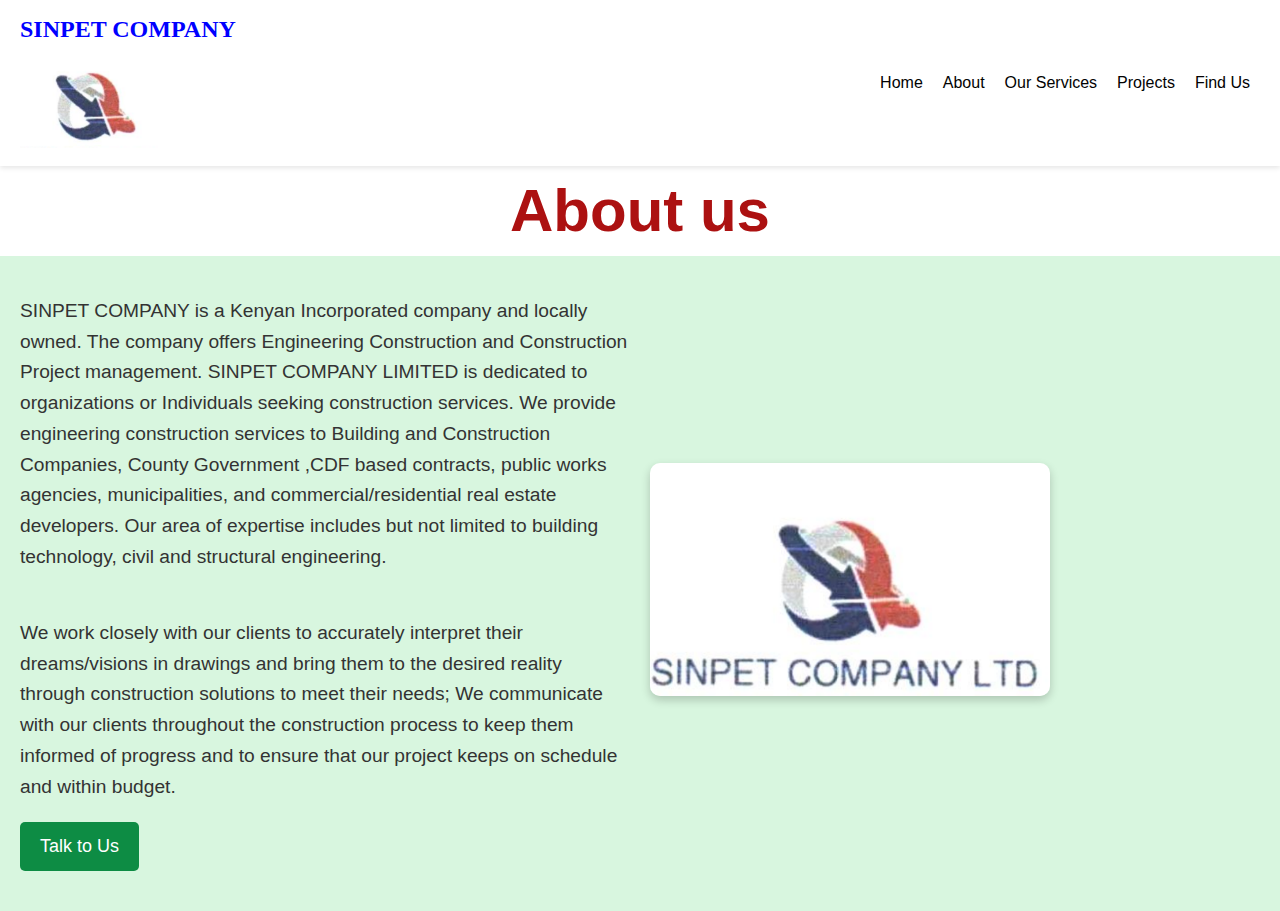
<file: About.html>
<!DOCTYPE html>
<html lang="en">
<head>
    <meta charset="UTF-8">
    <meta name="viewport" content="width=device-width, initial-scale=1.0">
    <title>About Us</title>
    <link rel="stylesheet" href="about.css">
</head>
<body>
    <header>
        <div class="navbar">
            <div class="logo">
                <h1 style="color: blue;font-family: Lobster;">SINPET COMPANY</h1>
                <img style="height: 100px;width: auto;" src="assets/company_logo.png" alt="logo">
            </div>
            <nav>
                <ul>
                    <li><a href="Homepage.html">Home</a></li>
                    <li><a href="About.html">About</a></li>
                    <li><a href="Services.html">Our Services</a></li>
                    <li><a href="projects.html">Projects</a></li>
                    <li><a href="contact.html">Find Us</a></li>
                </ul>
            </nav>
        </div>
        <div class="about-hero">
            <h2>About us</h2>
        </div>
    </header>

    <section class="about-content">
        <div class="about-text">
            <p>
                SINPET COMPANY is a Kenyan
Incorporated company and locally owned.
The company offers Engineering
Construction and Construction Project
management.
SINPET COMPANY LIMITED is
dedicated to organizations or Individuals
seeking construction services.
We provide engineering
construction services
to Building and Construction Companies,
County Government ,CDF based contracts,
public works agencies, municipalities, and
commercial/residential real estate
developers.
Our area of expertise includes but
not limited to building technology,
civil and structural engineering.
            </p>
            <br>
            <p>
                We work closely with our clients to
accurately interpret their
dreams/visions in drawings and bring
them to the desired reality through
construction solutions to meet their
needs; We communicate with our
clients throughout the construction
process to keep them informed of
progress and to ensure that our project
keeps on schedule and within budget.
            </p>
            <a href="contact.html" class="btn">Talk to Us</a>
        </div>
        <div class="about-image">
            <img src="assets/logo_name.png" alt="sinpet">
        </div>
    </section>
</body>
</html>
</file>
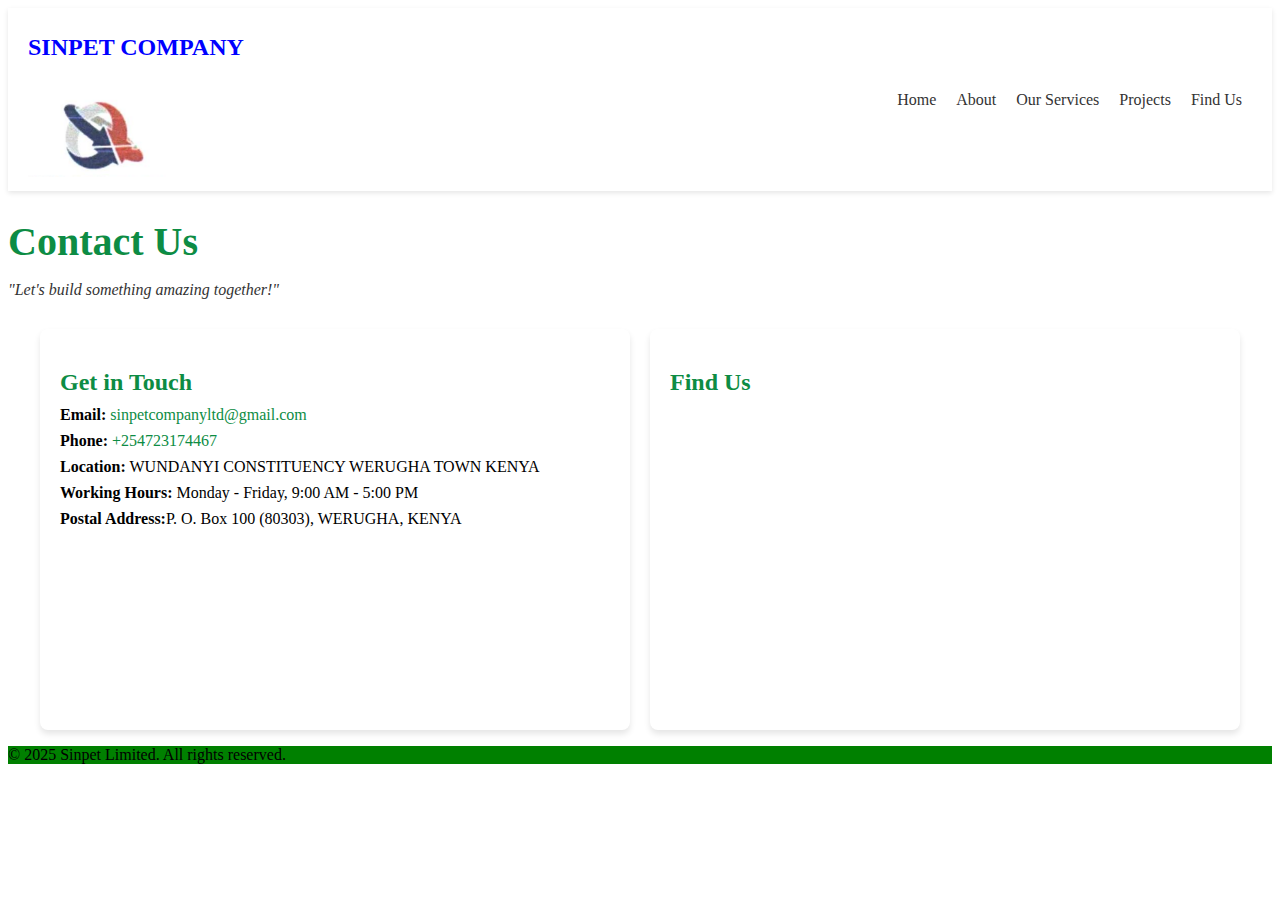
<file: contact.html>
<!DOCTYPE html>
<html lang="en">
<head>
    <meta charset="UTF-8">
    <meta name="viewport" content="width=device-width, initial-scale=1.0">
    <title>Contact Us - Sinpet Limited</title>
    <link rel="stylesheet" href="contact.css">
</head>
<body>
    <header>
        <div class="navbar">
            <div class="logo">
                <h1 style="color: blue; font-family:Lobster;">SINPET COMPANY</h1>
                <img  style="height: 100px;width: auto;" src="assets/company_logo.png" alt="logo">
            </div>
            <nav>
                <ul>
                    <li><a href="Homepage.html">Home</a></li>
                    <li><a href="About.html">About</a></li>
                    <li><a href="Services.html">Our Services</a></li>
                    <li><a href="projects.html">Projects</a></li>
                    <li><a href="contact.html">Find Us</a></li>
                </ul>
            </nav>
        </div>

    <main>
        <section class="contact-section">
            <h1>Contact Us</h1>
            <p class="motivation-note">"Let's build something amazing together!"</p>
            <div class="contact-container">
                <div class="contact-details">
                    <h2>Get in Touch</h2>
                    <p><strong>Email:</strong> <a href="mailto:sinpetcompanyltd@gmail.com">sinpetcompanyltd@gmail.com</a></p>
                    <p><strong>Phone:</strong> <a href="tel:+254723174467">+254723174467</a></p>
                    <p><strong>Location:</strong> WUNDANYI CONSTITUENCY WERUGHA TOWN KENYA</p>
                    <p><strong>Working Hours:</strong> Monday - Friday, 9:00 AM - 5:00 PM</p>
                    <p><strong>Postal Address:</strong>P. O. Box 100 (80303),
                        WERUGHA, KENYA </p>
                </div>
                <div class="contact-map">
                    <h2>Find Us</h2>
                    <iframe 
                        src="https://www.google.com/maps/embed?pb=!1m18!1m12!1m3!1d3929.837739703833!2d37.073813514748835!3d-1.2832532990641387!2m3!1f0!2f0!3f0!3m2!1i1024!2i768!4f13.1!3m3!1m2!1s0x182f1bd0e08bb8ab%3A0x56fa3b0b3e8f1b99!2sInnovation%20Hub!5e0!3m2!1sen!2ske!4v1618473729368!5m2!1sen!2ske" 
                        width="100%" 
                        height="300" 
                        style="border:0;" 
                        allowfullscreen="" 
                        loading="lazy"></iframe>
                </div>
            </div>
        </section>
    </main>

    <footer style="background-color: green;">
        <p>&copy; 2025 Sinpet Limited. All rights reserved.</p>
    </footer>
</body>
</html>
</file>
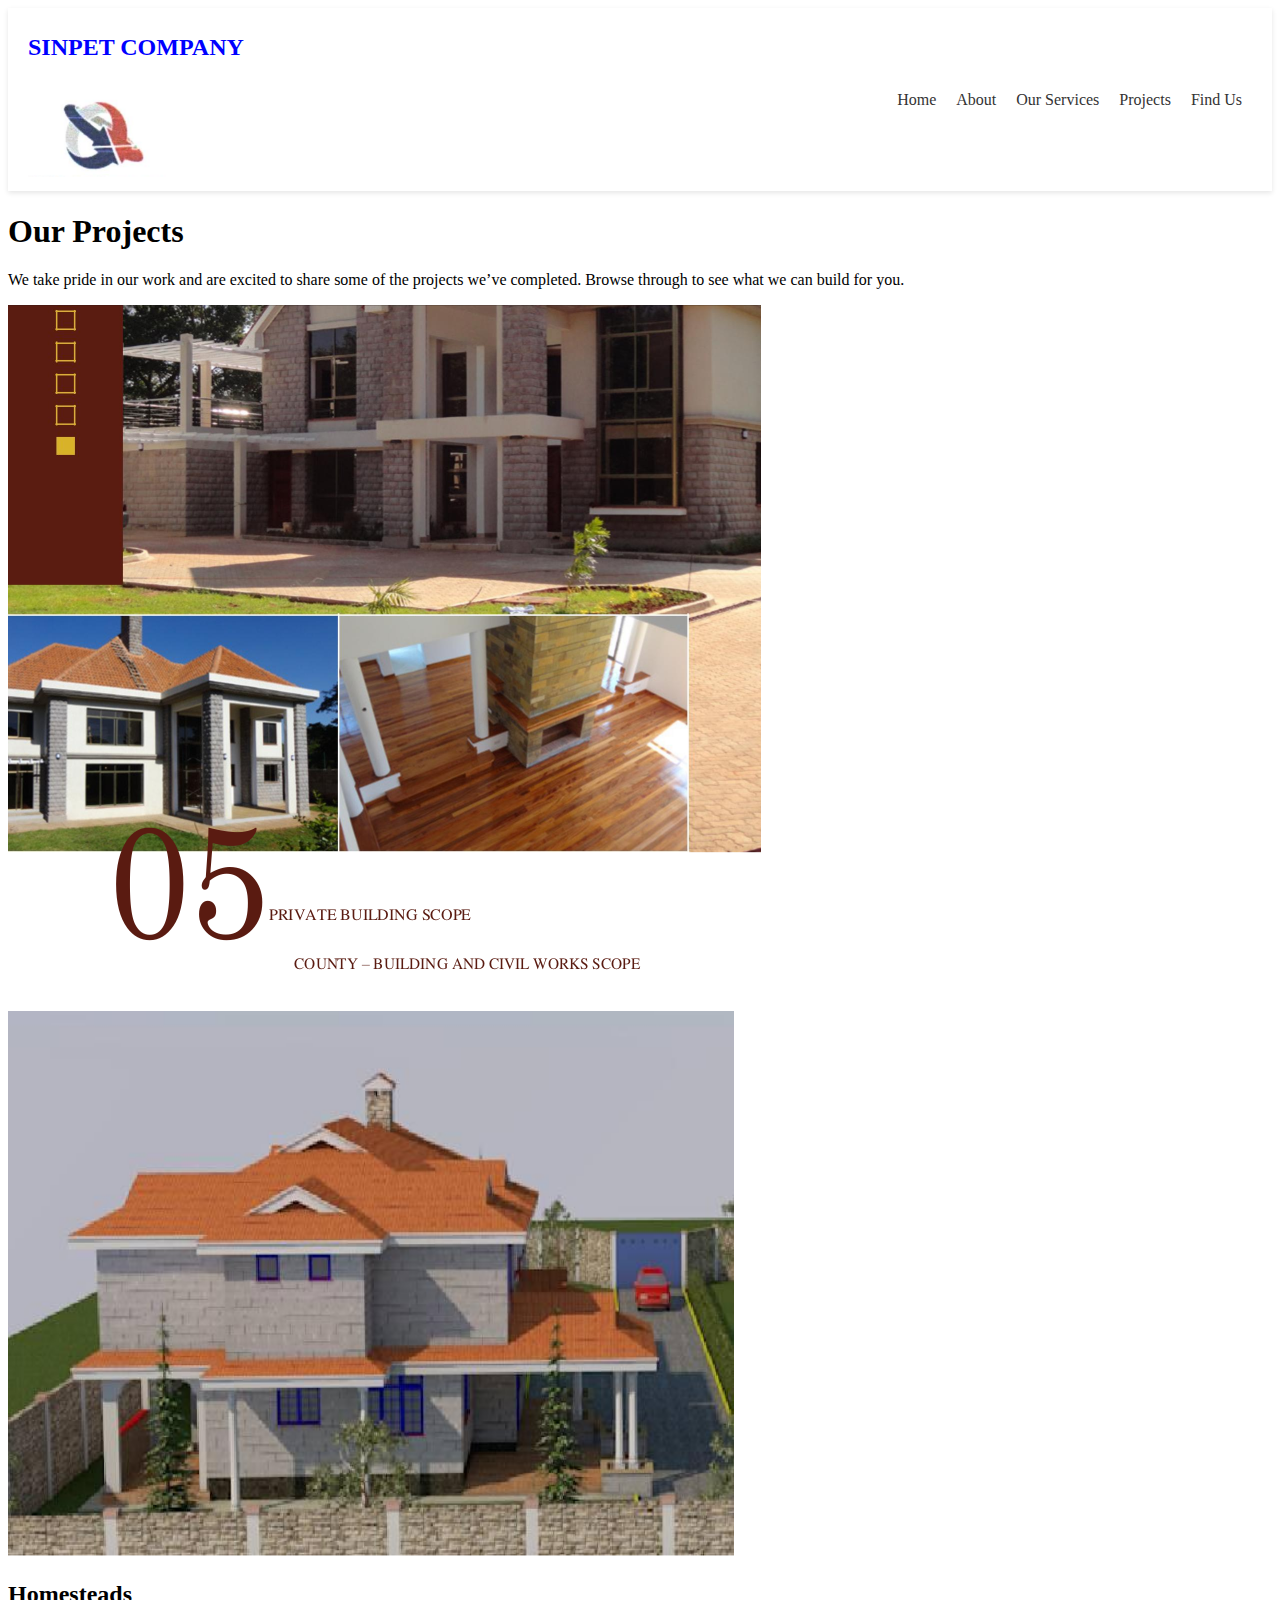
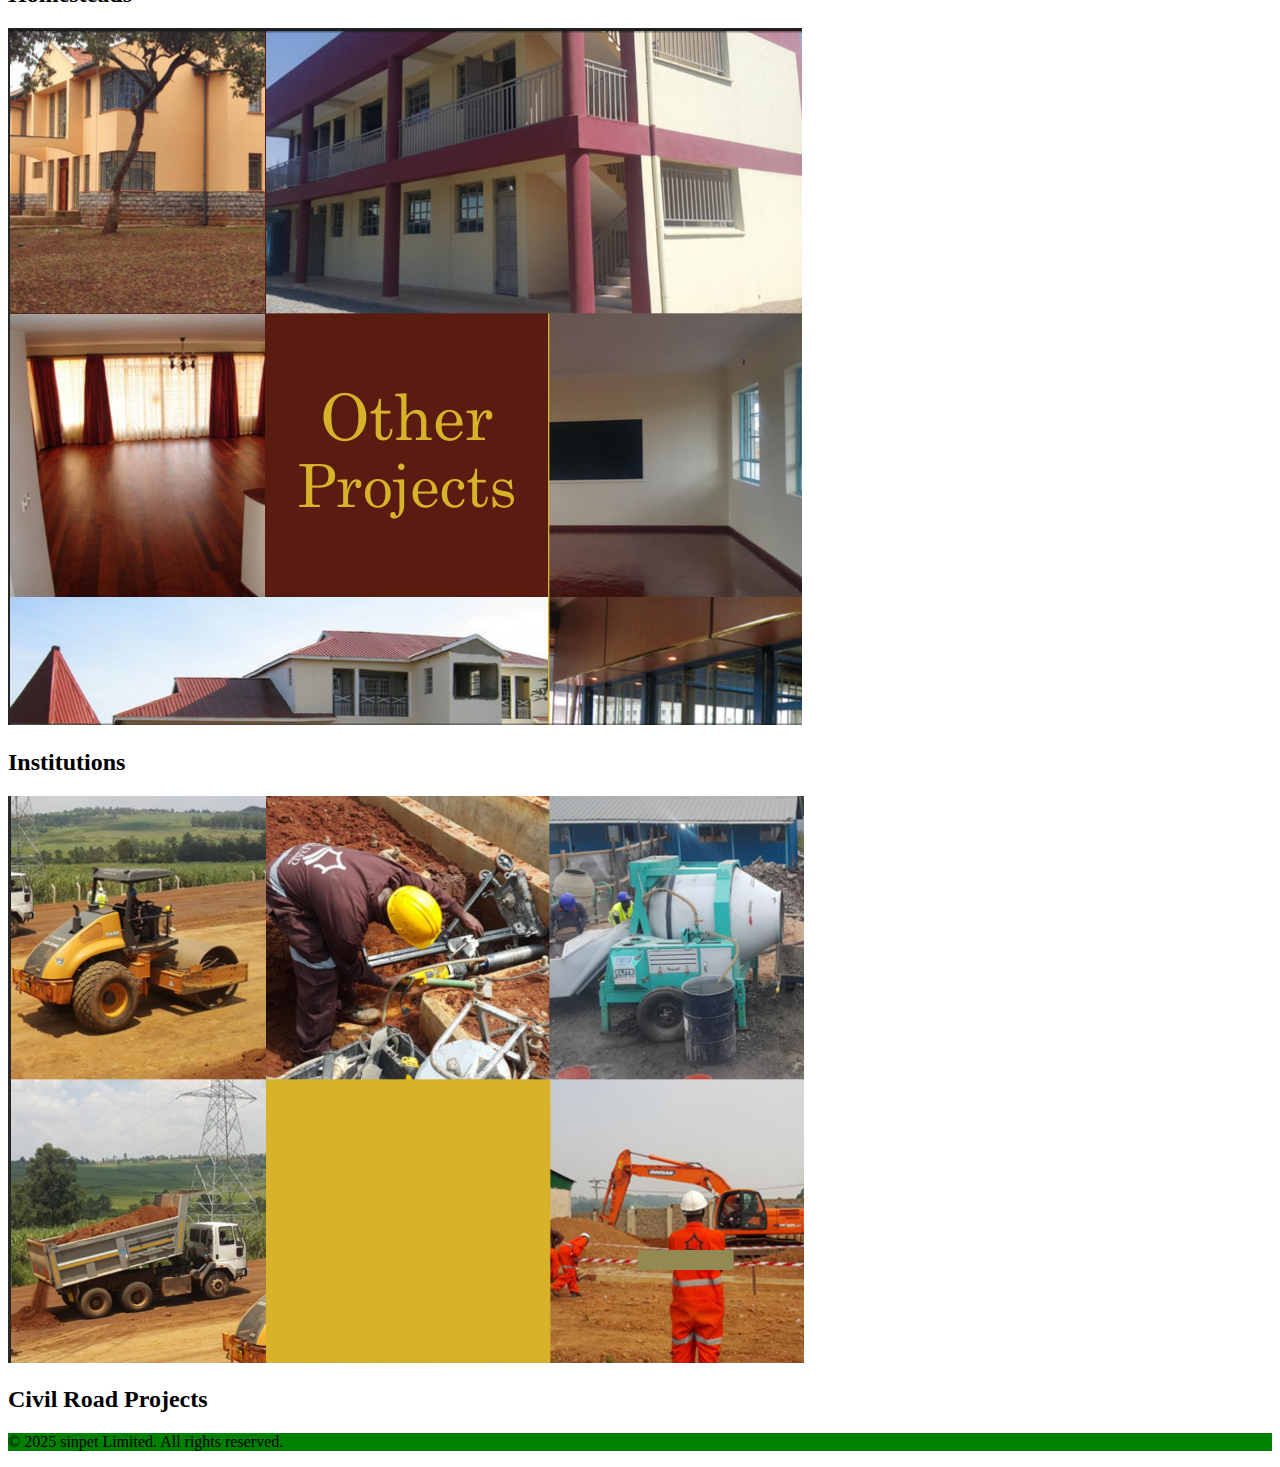
<file: projects.html>
<!DOCTYPE html>
<html lang="en">
<head>
    <meta charset="UTF-8">
    <meta name="viewport" content="width=device-width, initial-scale=1.0">
    <title>Our Projects - Sinpet Limited</title>
    <link rel="stylesheet" href="contact.css">
</head>
<body>
    <header>
        <div class="navbar">
            <div class="logo">
                <h1 style="color: blue; font-family:Lobster;">SINPET COMPANY</h1>
                <img style="height: 100px;width: auto;" src="assets/company_logo.png" alt="logo">
            </div>
            <nav>
                <ul>
                    <li><a href="Homepage.html">Home</a></li>
                    <li><a href="About.html">About</a></li>
                    <li><a href="Services.html">Our Services</a></li>
                    <li><a href="projects.html">Projects</a></li>
                    <li><a href="contact.html">Find Us</a></li>
                </ul>
            </nav>
        </div>

    <main>
        <section class="projects-section">
            <h1>Our Projects</h1>
            <p class="projects-description">We take pride in our work and are excited to share some of the projects we’ve completed. Browse through to see what we can build for you.</p>
            <div class="projects-gallery">
                <!-- Project 1 -->
                <div class="project">
                    <img src="assets/cdf.png" alt="Project 1">
                    <h2></h2>
                </div>
                <!-- Project 2 -->
                <div class="project">
                    <img src="assets/house.png" alt="Project 2">
                    <h2>Homesteads</h2>
                </div>
                <!-- Project 3 -->
                <div class="project">
                    <img src="assets/other.png" alt="Project 3">
                    <h2>Institutions</h2>
                </div>
                <!-- Add more projects as needed -->
                <div class="project">
                    <img src="assets/road_projects (copy).png" alt="Project 3">
                    <h2>Civil Road Projects</h2>
                </div>
            </div>

        </section>
    </main>

    <footer style="background-color: green;">
        <p>&copy; 2025 sinpet Limited. All rights reserved.
            <br>
            
        </p>
    </footer>
</body>
</html>
</file>
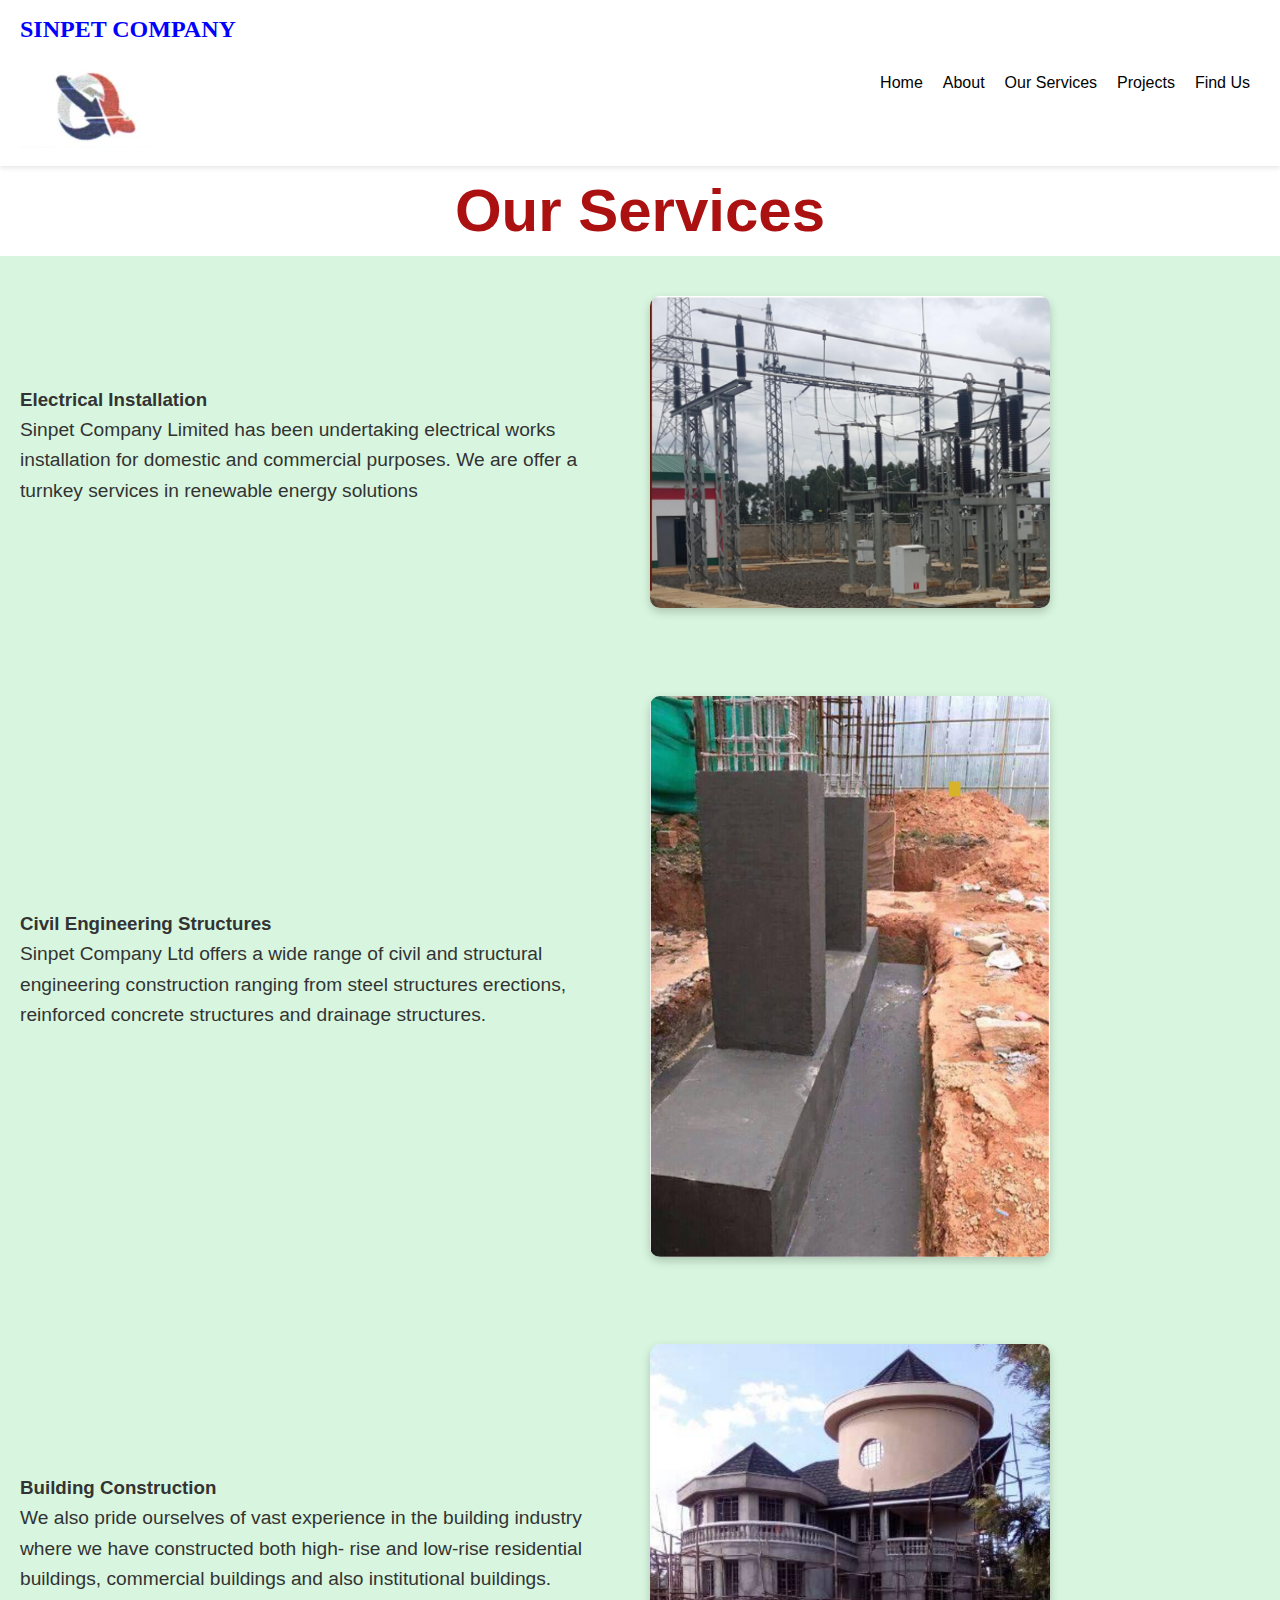
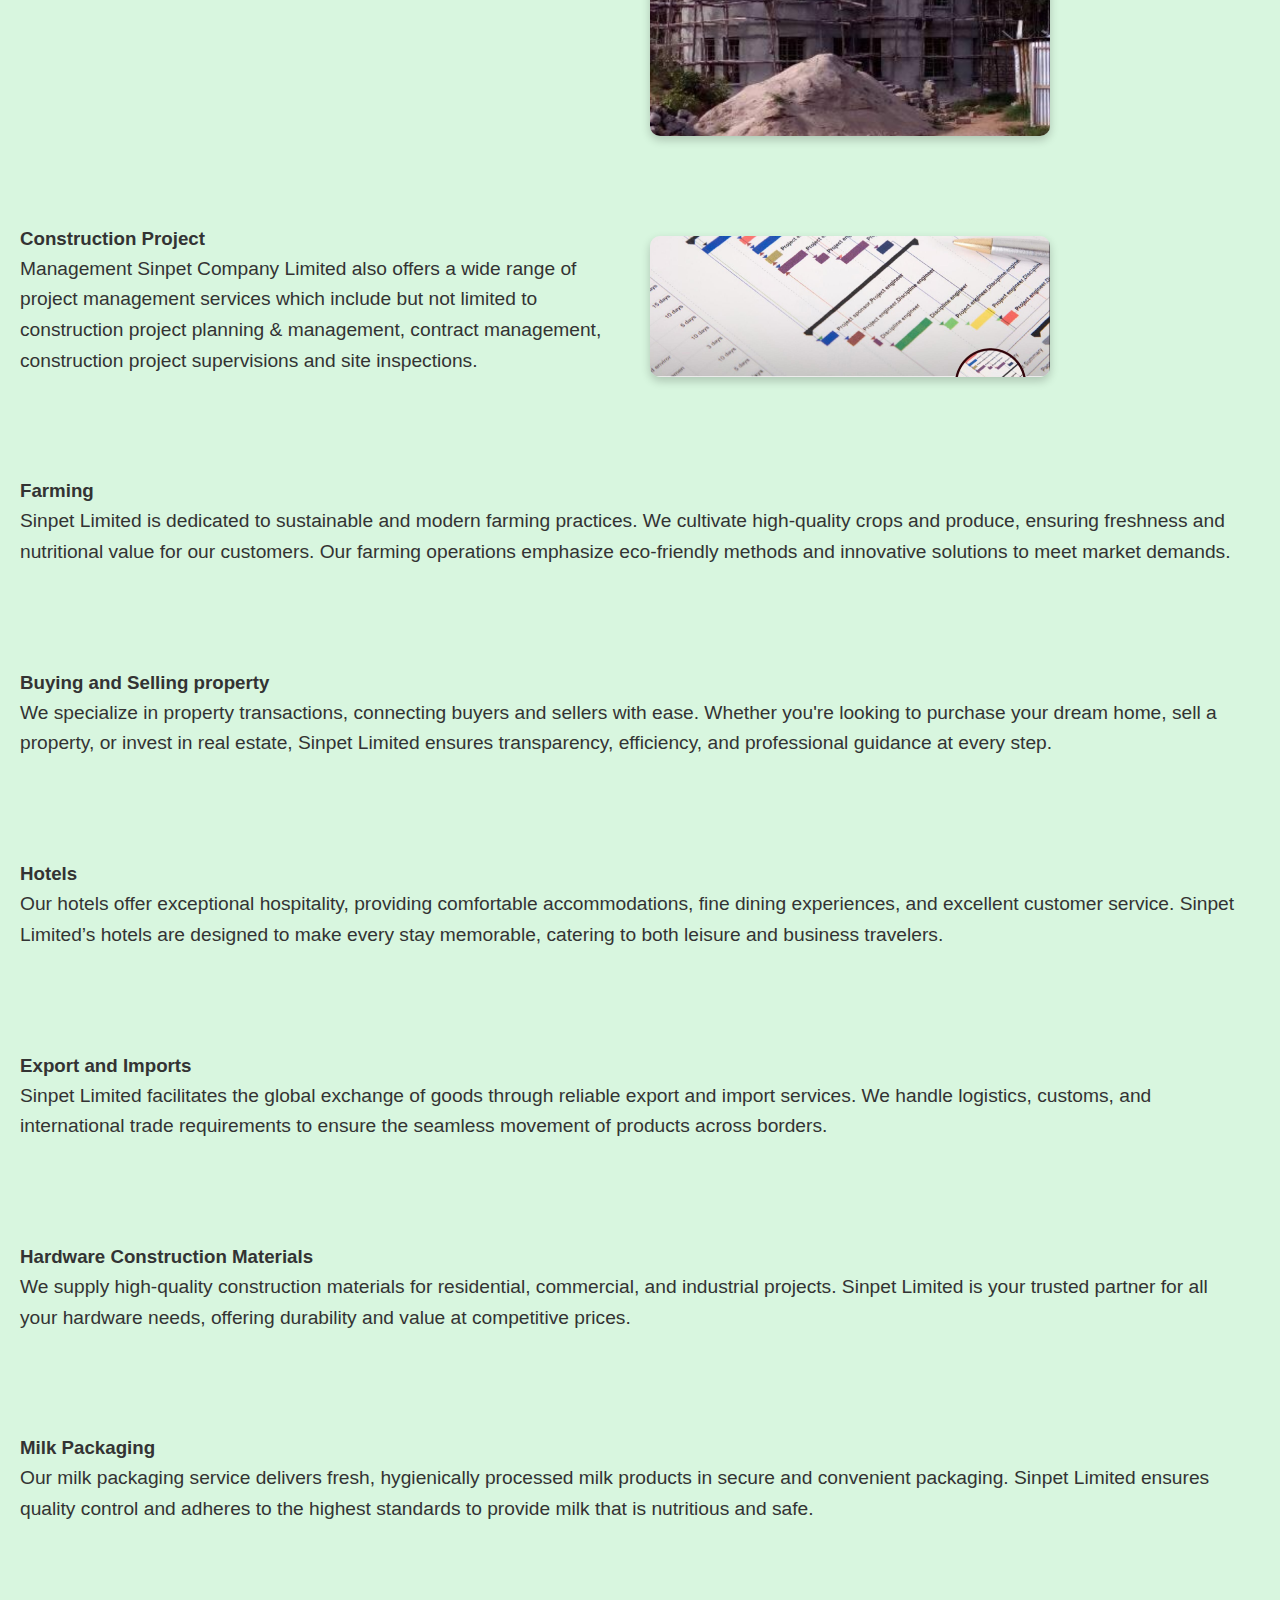
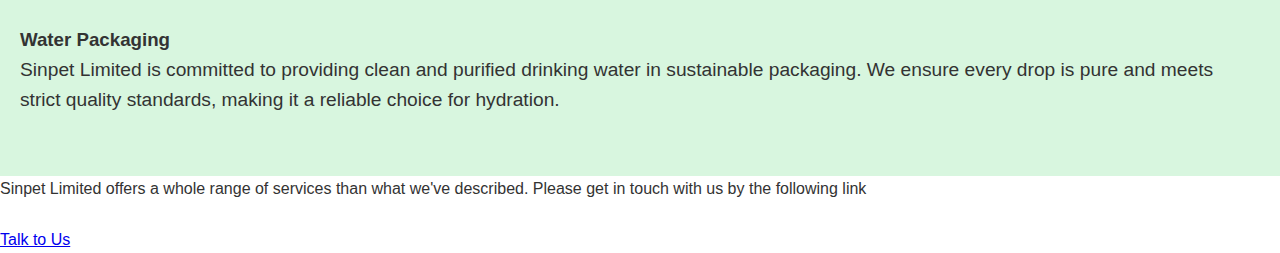
<file: Services.html>
<!DOCTYPE html>
<html lang="en">
<head>
    <meta charset="UTF-8">
    <meta name="viewport" content="width=device-width, initial-scale=1.0">
    <title>Services</title>
    <link rel="stylesheet" href="about.css">
</head>
<body>
    <header>
        <div class="navbar">
            <div class="logo">
            <h1 style="color: blue;font-family: Lobster;">SINPET COMPANY</h1>
                <img style="height: 100px;width: auto;" src="assets/company_logo.png" alt="logo">
            </div>
            <nav>
                <ul>
                    <li><a href="Homepage.html">Home</a></li>
                    <li><a href="About.html" >About</a></li>
                    <li><a href="Services.html">Our Services</a></li>
                    <li><a href="projects.html">Projects</a></li>
                    <li><a href="contact.html">Find Us</a></li>
                </ul>
            </nav>
        </div>
        <div class="about-hero">
            <h2>Our Services</h2>
        </div>
    </header>
    <section class="about-content">
        <div class="about-text">
            <h3>Electrical Installation</h3>
            <p>
                Sinpet Company Limited has been undertaking
               electrical works installation for domestic and
                commercial purposes. We are offer a turnkey services
               in renewable energy solutions
            </p>
        </div>
        <div class="about-image">
            <img src="assets/electric.png" alt="electric">
        </div>
    </section>
    <section class="about-content">
        <div class="about-text">
            <h3>Civil Engineering Structures</h3>
            <p>
                
                Sinpet Company Ltd offers a wide range of civil and
                structural engineering construction ranging from steel
                structures erections, reinforced concrete structures and
                drainage structures.
            </p>
        </div>
        <div class="about-image">
            <img src="assets/civil_structer.png" alt="civil">
        </div>
    </section>
    <section class="about-content">
        <div class="about-text">
            <h3>Building Construction</h3>
            <p>
                
                
                We also pride ourselves of vast experience in the
                building industry where we have constructed both high-
                rise and low-rise residential buildings, commercial
                buildings and also institutional buildings.
            </p>
        </div>
        <div class="about-image">
            <img src="assets/building.png" alt="buildings">
        </div>
    </section>
    <section class="about-content">
        <div class="about-text">
            <h3>Construction Project</h3>
            <p> 
            Management
            Sinpet Company Limited also offers a wide range of
            project management services which include but not
            limited to construction project planning & management,
            contract management, construction project supervisions
            and site inspections.
            </p>
        </div>
        <div class="about-image">
            <img src="assets/project_management.png" alt="project">
        </div>
    </section>
    <section class="about-content">
        <div class="about-text">
            <h3>Farming</h3>
            <p> 
                Sinpet Limited is dedicated to sustainable and modern farming practices.
                 We cultivate high-quality crops and produce, ensuring freshness and nutritional value for our customers.
                 Our farming operations emphasize eco-friendly methods and innovative solutions to meet market demands.
            </p>
        </div>
    </section>
    <section class="about-content">
        <div class="about-text">
            <h3>Buying and Selling property</h3>
            <p> 
                We specialize in property transactions, connecting buyers and sellers with ease. 
                Whether you're looking to purchase your dream home, sell a property, or invest in real estate,
                 Sinpet Limited ensures transparency, efficiency, and professional guidance at every step.
            </p>
        </div>
    </section>
    <section class="about-content">
        <div class="about-text">
            <h3>Hotels</h3>
            <p> 
                Our hotels offer exceptional hospitality, providing comfortable accommodations, 
                fine dining experiences, and excellent customer service. 
                Sinpet Limited’s hotels are designed to make every stay memorable,
                 catering to both leisure and business travelers.
            </p>
        </div>
    </section>
    <section class="about-content">
        <div class="about-text">
            <h3>Export and Imports</h3>
            <p> 
                Sinpet Limited facilitates the global exchange of goods through reliable export and import services.
                 We handle logistics, customs, 
                and international trade requirements to ensure the seamless movement of products across borders.
            </p>
        </div>
    </section>
    <section class="about-content">
        <div class="about-text">
            <h3>Hardware Construction Materials</h3>
            <p> 
                
                We supply high-quality construction materials for residential, commercial, and industrial projects. 
                Sinpet Limited is your trusted partner for all your hardware needs,
                 offering durability and value at competitive prices.
            </p>
        </div>
    </section>
    <section class="about-content">
        <div class="about-text">
            <h3> Milk Packaging</h3>
            <p> 
                Our milk packaging service delivers fresh, hygienically processed milk products in secure and convenient packaging.
                 Sinpet Limited ensures quality control and adheres to the highest standards to provide milk that is nutritious and safe.
            </p>
        </div>
    </section>
    <section class="about-content">
        <div class="about-text">
            <h3> Water Packaging</h3>
            <p> 
            Sinpet Limited is committed to providing clean and purified drinking water in sustainable packaging. 
            We ensure every drop is pure and meets strict quality standards, 
             making it a reliable choice for hydration.
            </p>
        </div>
    </section>
    <p>Sinpet Limited offers a whole range of services than what we've described. Please get in touch with us by the following link</p>
    <br>
    <a href="contact.html" class="btn">Talk to Us</a>
</body>
</html>
</file>
<file: contact.css>
* Contact Page */
.contact-section {
    padding: 40px 20px;
    text-align: center;
    background-color: #f9f9f9;
}

.contact-section h1 {
    font-size: 2.5rem;
    margin-bottom: 10px;
    color: #0d8c44;
}

.contact-section .motivation-note {
    font-style: italic;
    margin-bottom: 30px;
    color: #333;
}

.contact-container {
    display: flex;
    flex-wrap: wrap;
    justify-content: space-between;
    gap: 20px;
    max-width: 1200px;
    margin: 0 auto;
}

.contact-details,
.contact-map {
    background: #fff;
    padding: 20px;
    box-shadow: 0 4px 6px rgba(0, 0, 0, 0.1);
    flex: 1 1 45%;
    min-width: 300px;
    border-radius: 8px;
}

.contact-details h2,
.contact-map h2 {
    color: #0d8c44;
    margin-bottom: 10px;
}

.contact-details p {
    margin: 8px 0;
    font-size: 1rem;
}

.contact-details a {
    text-decoration: none;
    color: #0d8c44;
}

.contact-details a:hover {
    text-decoration: underline;
}

.contact-map iframe {
    border-radius: 8px;
}

/* Navbar */
.navbar {
    display: flex;
    justify-content: space-between;
    align-items: center;
    background-color: #fff;
    padding: 10px 20px;
    box-shadow: 0 2px 5px rgba(0, 0, 0, 0.1);
}

.navbar .logo h1 {
    font-size: 24px;
    font-weight: bold;
    color: #333;
}

.navbar ul {
    list-style: none;
    display: flex;
}

.navbar ul li {
    margin: 0 10px;
}

.navbar ul li a {
    text-decoration: none;
    color: #333;
    font-size: 16px;
    transition: color 0.3s ease;
}

.navbar ul li a:hover,
.navbar ul li a.active {
    color: #0d8c44;
}

@media (max-width: 768px) {
    .navbar {
        flex-direction: column;
        align-items: flex-start;
    }

    .navbar ul {
        flex-direction: column;
        width: 100%;
    }

    .navbar ul li {
        margin: 10px 0;
    }

    .hero-text h2 {
        font-size: 2rem;
    }

    .hero-text .btn {
        font-size: 16px;
        padding: 8px 16px;
    }
}

@media (max-width: 480px) {
    .hero-text h2 {
        font-size: 1.5rem;
    }

    .hero-text .btn {
        font-size: 14px;
        padding: 6px 12px;
    }
}
</file>
<file: about.css>
/* General Reset */
* {
    margin: 0;
    padding: 0;
    box-sizing: border-box;
}

body {
    font-family: Arial, sans-serif;
    line-height: 1.6;
    color: #333;
}

/* Navbar */
.navbar {
    display: flex;
    justify-content: space-between;
    align-items: center;
    background-color: #fff;
    padding: 10px 20px;
    box-shadow: 0 2px 5px rgba(0, 0, 0, 0.1);
}

.navbar .logo h1 {
    font-size: 24px;
    font-weight: bold;
    color: #c90f0f;
}

.navbar ul {
    list-style: none;
    display: flex;
}

.navbar ul li {
    margin: 0 10px;
}

.navbar ul li a {
    text-decoration: none;
    color: #020202;
    font-size: 16px;
    transition: color 0.3s ease;
}

.navbar ul li a:hover,
.navbar ul li a.active {
    color: #0d8c44;
}
/* solving thw space issue */
.navbar {
    margin-bottom: 0;
  }
  
  .image-container {
    margin-top: 0;
  }
/* end */

/* Hero Section */
.about-hero {
    position: relative;
    height: 10vh;
    background: url('https://via.placeholder.com/1920x1080') no-repeat center center/cover;
    display: flex;
    justify-content: center;
    align-items: center;
    color: #ac1111;
    text-align: center;
    font-size: 2.5rem;
    font-weight: bold;
}

/* About Content */
.about-content {
    display: flex;
    justify-content: space-between;
    align-items: center;
    padding: 40px 20px;
    background-color: #d8f6df; /* Light green background */
}

.about-text {
    flex: 1;
    margin-right: 20px;
}

.about-text p {
    font-size: 1.2rem;
    margin-bottom: 20px;
}

.about-text .btn {
    display: inline-block;
    padding: 10px 20px;
    background-color: #0d8c44;
    color: #fff;
    text-decoration: none;
    font-size: 18px;
    border-radius: 5px;
    transition: background-color 0.3s ease;
}

.about-text .btn:hover {
    background-color: #0a6e35;
}

.about-image {
    flex: 1;
}

.about-image img {
    width: 100%;
    max-width: 400px;
    height: auto;
    border-radius: 10px;
    box-shadow: 0 4px 10px rgba(0, 0, 0, 0.2);
}

/* Responsive Design */
@media (max-width: 768px) {
    .about-content {
        flex-direction: column;
        text-align: center;
    }

    .about-text {
        margin-right: 0;
        margin-bottom: 20px;
    }

    .about-image img {
        max-width: 300px;
    }

    .about-hero {
        font-size: 2rem;
    }
}

@media (max-width: 480px) {
    .about-text p {
        font-size: 1rem;
    }

    .about-text .btn {
        font-size: 16px;
        padding: 8px 16px;
    }

    .about-hero {
        font-size: 1.5rem;
    }
}
</file>
